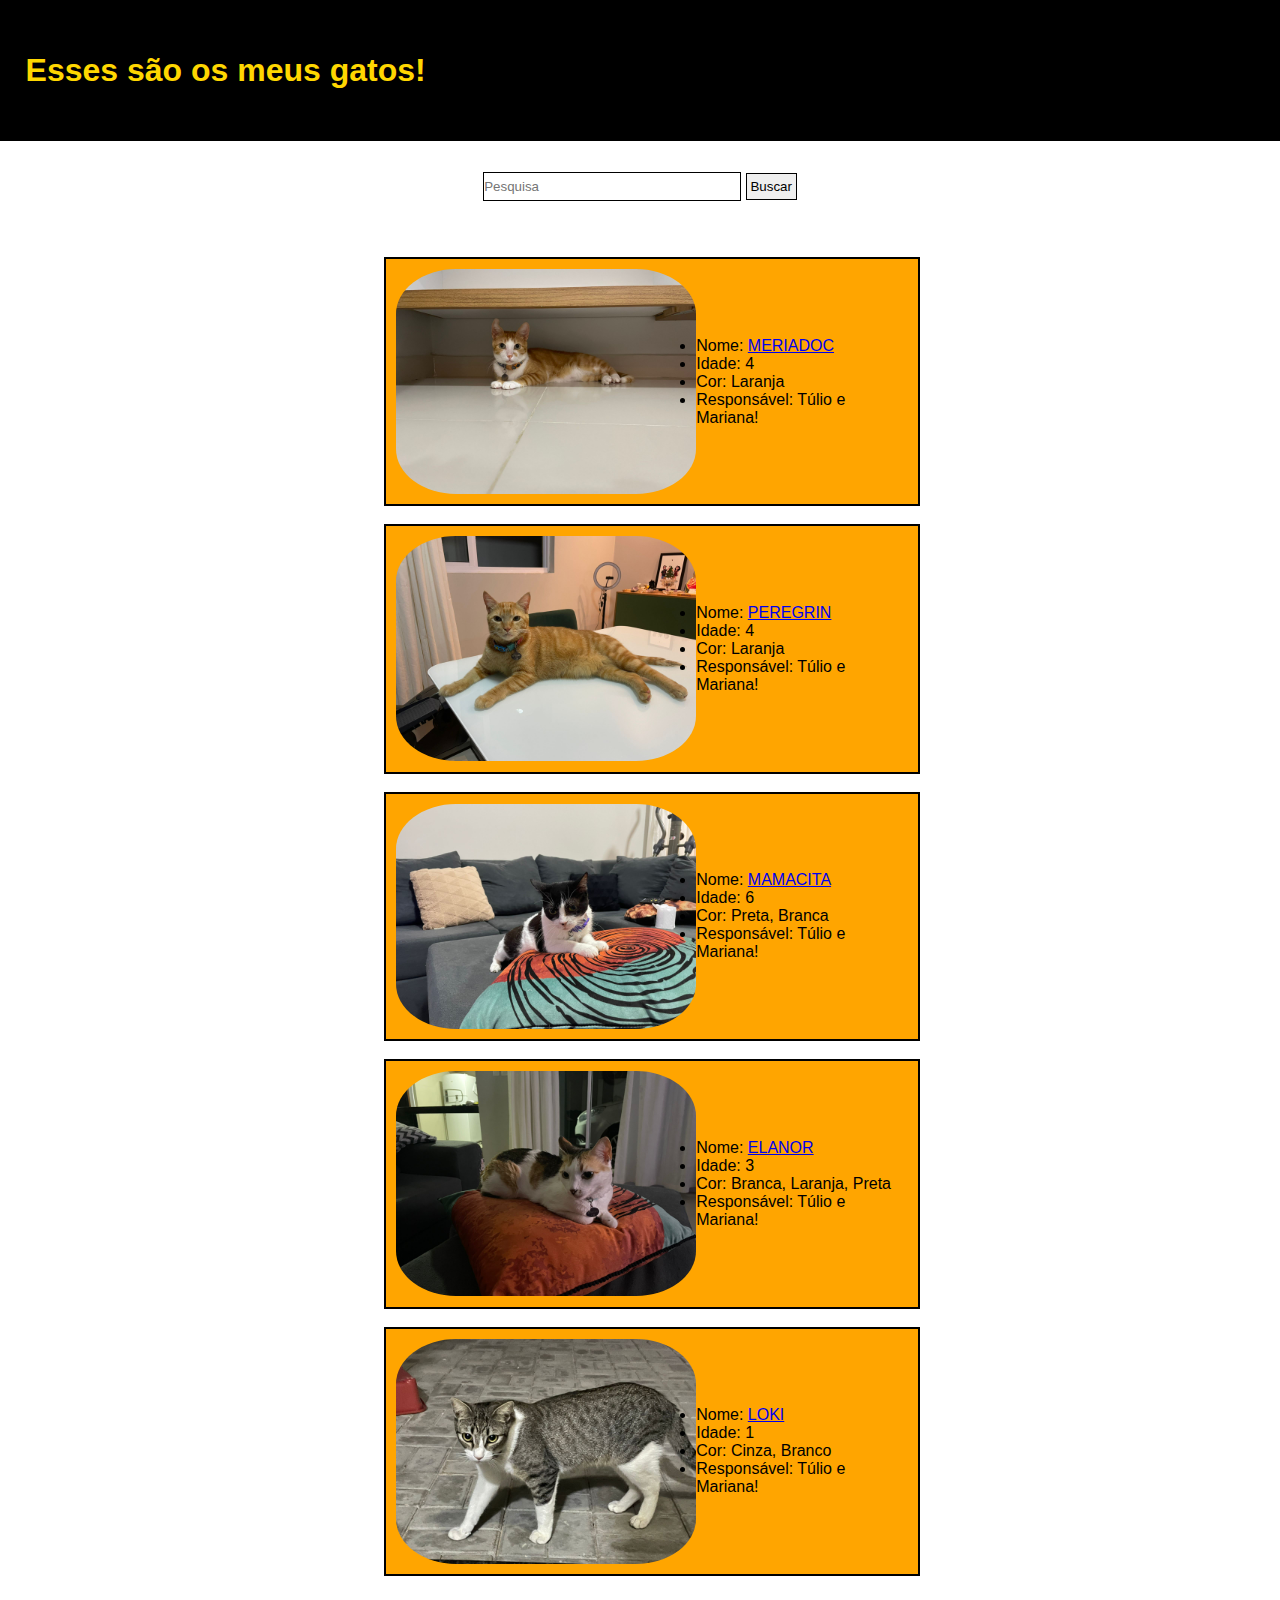
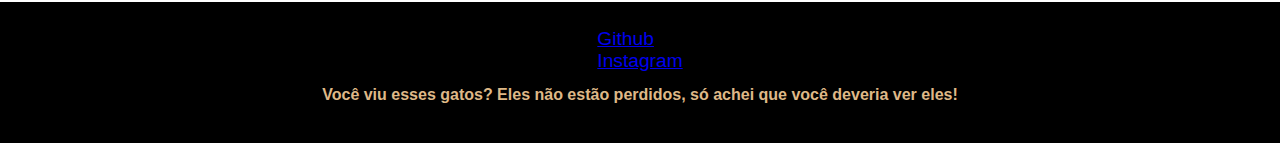
<file: index.html>
<!DOCTYPE html>
<html lang="pt-br">
<head>
    <meta charset="UTF-8">
    <meta http-equiv="X-UA-Compatible" content="IE=edge">
    <meta name="viewport" content="width=device-width, initial-scale=1.0">
    <title>Esses são os meus gatos!</title>
    <link rel="stylesheet" href="style.css">
    <script src="script.js" defer></script>
</head>
<body>
    <header>
        <h1><a>Esses são os meus gatos!</a></h1>
    </header>
    <main id="main">
        <div class="div-buscador">
            <form class="form">
                <input id="input" class="input" value="" placeholder="Pesquisa" name="Buscar"/>
                <button onclick="busca(event)" class="button">Buscar</button>
            </form>
        </div>
        
        <div id="div-sections">

        </div>         
            
           
    </main>
    <footer>
      
        <ul class="contatos">
                <li><a target="_blank" href="https://github.com/TulioLeitao">Github</a></li>
                <li><a target="_blank" href="https://www.instagram.com/tulioleitao/">Instagram</a></li>
        </ul>
        
        <section class="aviso">
            <h4><a>Você viu esses gatos? Eles não estão perdidos, só achei que você deveria ver eles!</a></h4>
        </section>
        
    </footer>
</body>
</html>
</file>
<file: style.css>
*{
    margin: 0;
    padding: 0;
    font-family: 'Helvetica', sans-serif;
  }

  header{
    display: grid;
    background-color: black;
    color: gold;
    height: 10vh;
    align-items: center;
    padding: 2%;    
  }
  img{
    width: 300px;
    height: auto;
    border-radius: 20%;
    
  }
  main{
    display: grid;
    
  }

  .div-buscador{
    display: flex;
    height: 10vh;
    align-items: center;
    justify-content: center;  
  }
  
  .input{
    border: 1px solid black;
    width: 20vw;
    height: 3vh;
  }

  .button{
    border: 1px solid black;
    width: 4vw;
    height: 3vh;
  }

    
  
  #div-sections{
    display: flex;
    flex-direction: column;
    row-gap: 2vh;  
    padding: 2%;
    width: 40vw;
    justify-self: center;
    
  }

  #section1{
    display: grid;
    grid-column: 2/3;
    grid-row: 1/2;
    align-items: center;
    justify-content: center;
    padding: 2%;
    width: 40vw;
    grid-template-columns: 1fr 1fr;
    list-style-type: none;
    background-color: orange;
    border: 2px solid black;
    
  }
  
  
  footer{
    display: grid;
    background-color: black;
    color: burlywood;
    height: 10vh;
    align-items: center;
    justify-content: center;
    padding: 2%;
    grid-template-rows: 1fr 1fr;    
  }
  .contatos{
    display: grid;
    font-size: larger;
    color: aliceblue;
    list-style-type: none;
    grid-row: 1/2;
    align-items: center;
    justify-content: center;
  }
  .aviso{
    display: grid;
    grid-row: 2/3;
    align-items: center;
    justify-content: center;    
  }
</file>
